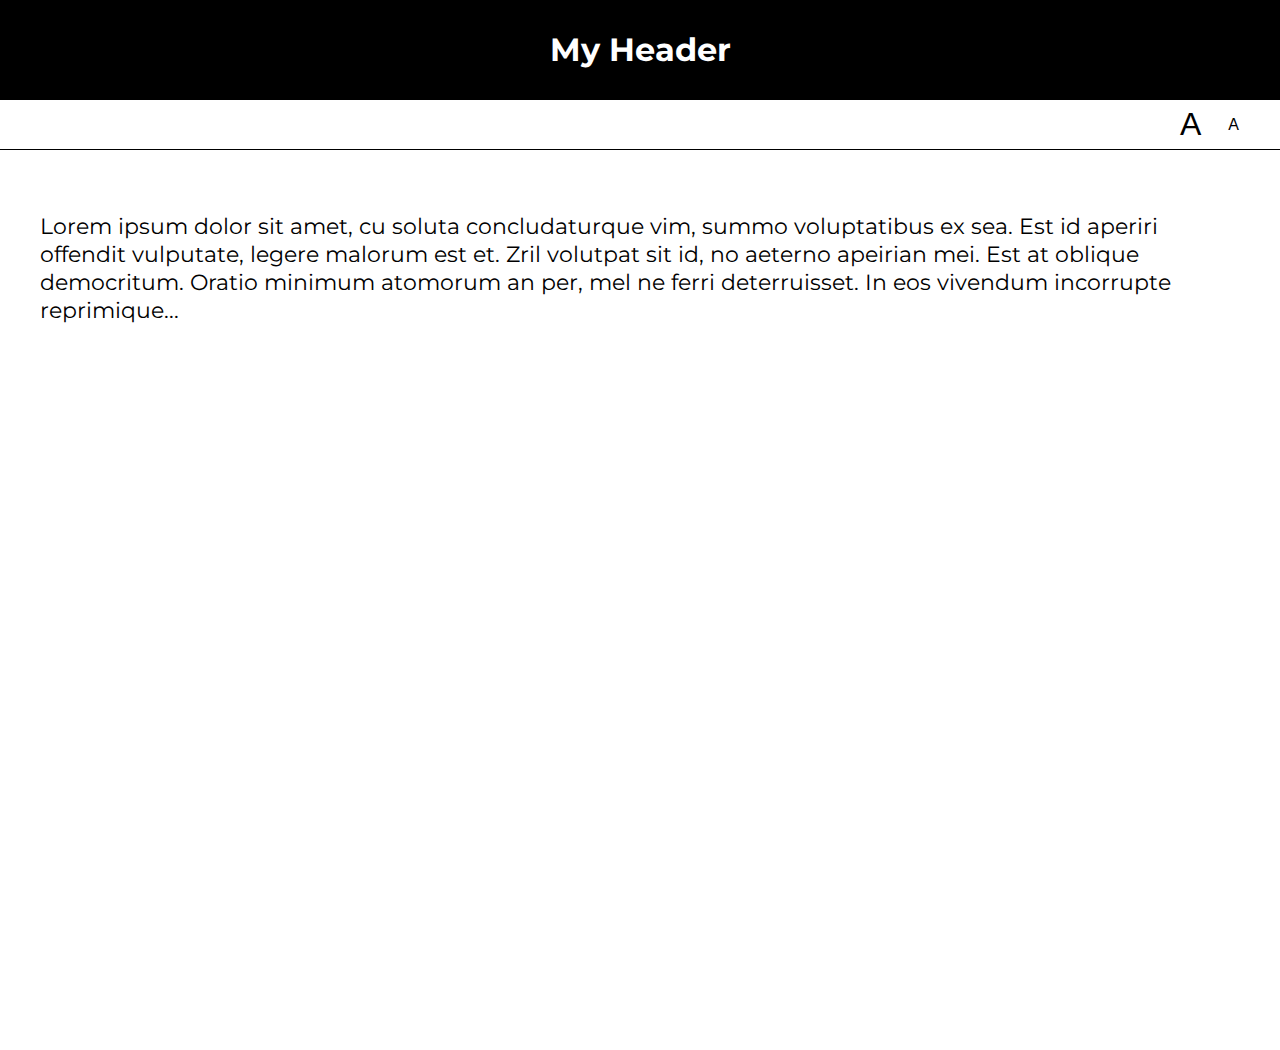
<file: lab05/01-font-switcher/index.html>
<!DOCTYPE html>
<html lang="en">
<head>
    <meta charset="UTF-8">
    <title>Lab 05: Font Switcher</title>
      <link rel="stylesheet" href="../style.css">
      <script src="index.js" defer></script>
</head>
<body class="high-contrast">
    <div class="container">

        <header><h1>My Header</h1></header>

        <nav>
            <button id="a1" title="Make font bigger">A</button>
            <button id="a2" title="Make font smaller">A</button>
        </nav>

        <div class="content">
            <p>
                Lorem ipsum dolor sit amet, cu soluta concludaturque vim,
                summo voluptatibus ex sea. Est id aperiri offendit vulputate,
                legere malorum est et. Zril volutpat sit id, no aeterno apeirian
                mei. Est at oblique democritum. Oratio minimum atomorum an per,
                mel ne ferri deterruisset. In eos vivendum incorrupte reprimique...
            </p>
        </div>

    </div>
</body>
</html>
</file>
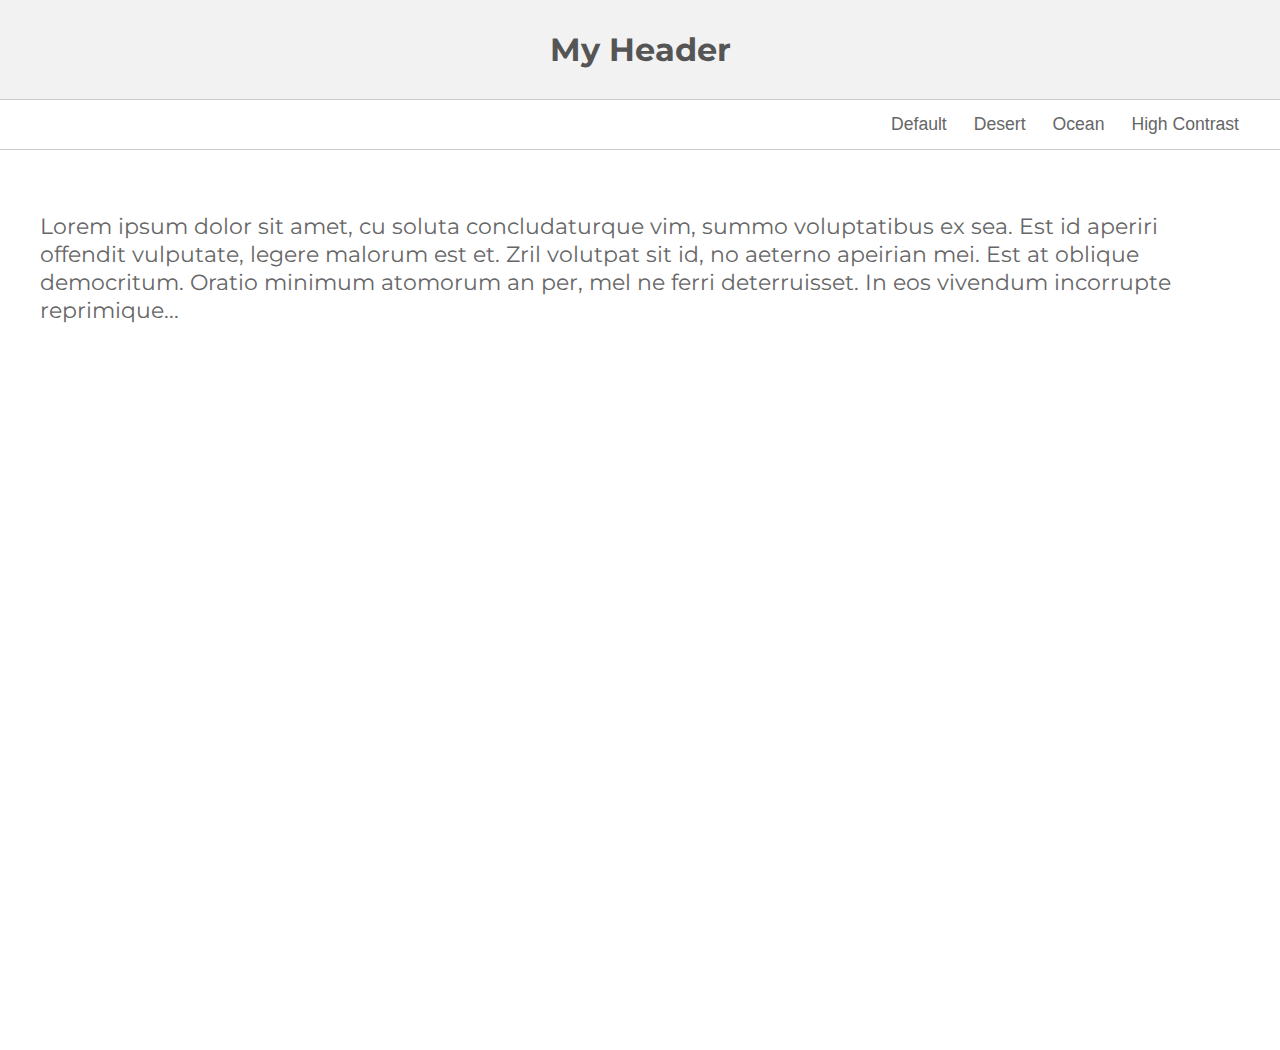
<file: lab05/02-theme-switcher/index.html>
<!DOCTYPE html>
<html lang="en" >

<head>
    <meta charset="UTF-8">
    <title>Lab 05: Theme Switcher</title>
    <link rel="stylesheet" href="../style.css">
    <script src="index.js" defer></script>
  
</head>

<body>

    <section class="container">
        <header><h1>My Header</h1></header>
        <nav>
            <button id="default" title="Change to 'Default' theme">Default</button>
            <button id="desert" title="Change to 'Desert' theme">Desert</button>
            <button id="ocean" title="Change to 'Ocean' theme">Ocean</button>
            <button id="high-contrast" title="Change to 'High Contrast' theme">High Contrast</button>
        </nav>
        <div class="content">
            <p>Lorem ipsum dolor sit amet, cu soluta concludaturque vim, summo voluptatibus ex sea. Est id aperiri offendit vulputate, legere malorum est et. Zril volutpat sit id, no aeterno apeirian mei. Est at oblique democritum. Oratio minimum atomorum an per,
            mel ne ferri deterruisset. In eos vivendum incorrupte reprimique...</p>
        </div>
    </section>
</body>

</html>
</file>
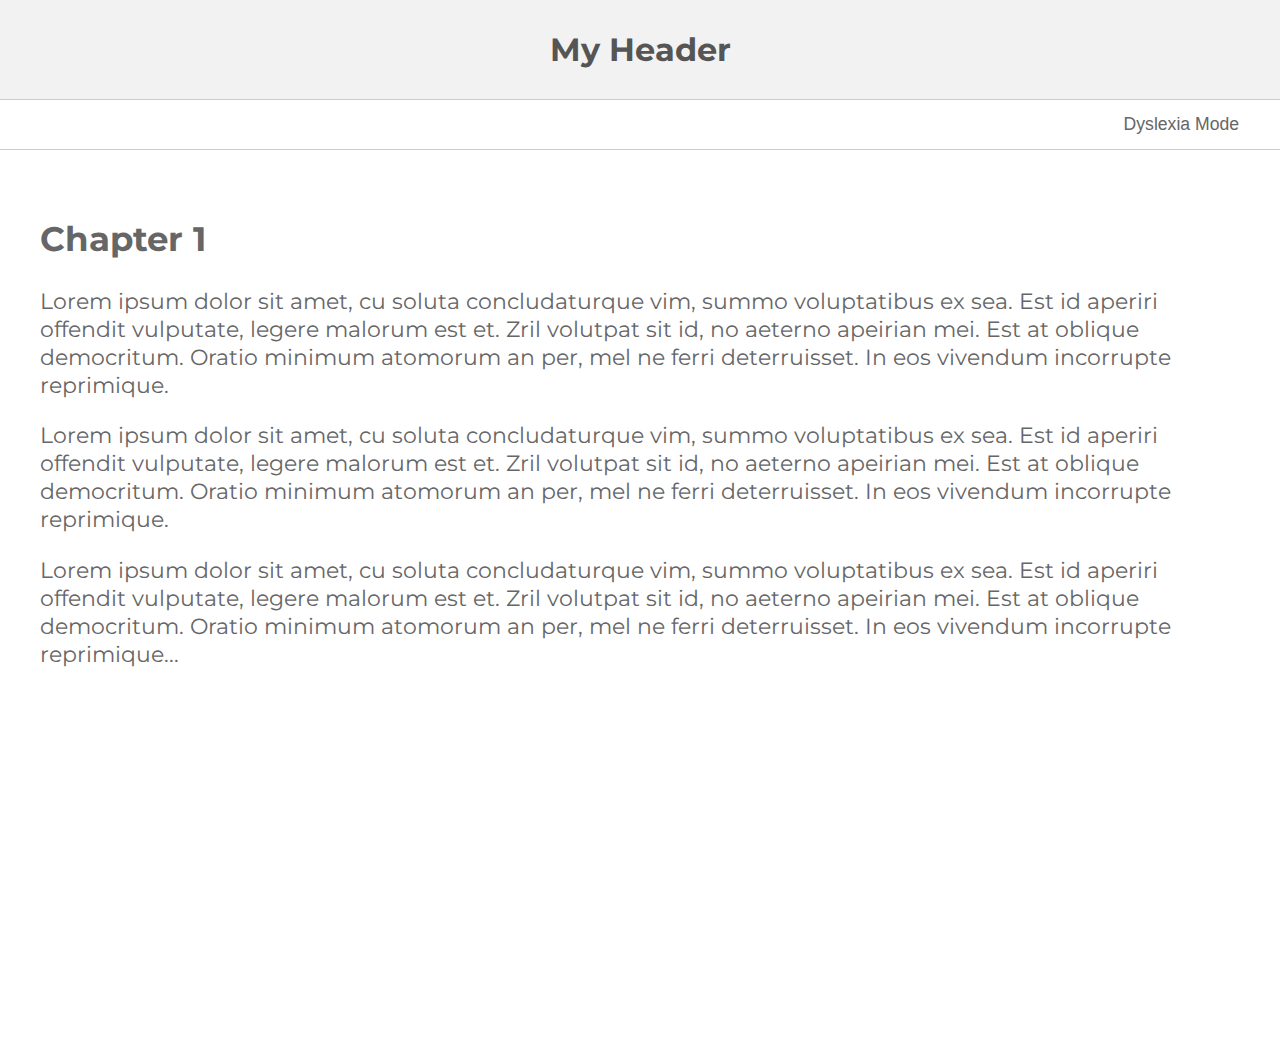
<file: lab05/03-dyslexia-mode/index.html>
<!DOCTYPE html>
<html lang="en">
<head>
    <meta charset="UTF-8">
    <title>Lab 05: Dyslexia Mode</title>
      <link rel="stylesheet" href="../style.css">
      <script src="index.js" defer></script>
</head>
<body>
    <div class="container">

        <header><h1>My Header</h1></header>

        <nav>
            <button id="dyslexia-toggle" href="#">Dyslexia Mode</button>
        </nav>

        <div class="content">
            <h2>Chapter 1</h2>
            <p>
                Lorem ipsum dolor sit amet, cu soluta concludaturque vim,
                summo voluptatibus ex sea. Est id aperiri offendit vulputate,
                legere malorum est et. Zril volutpat sit id, no aeterno apeirian
                mei. Est at oblique democritum. Oratio minimum atomorum an per,
                mel ne ferri deterruisset. In eos vivendum incorrupte reprimique.

            </p>

            <p>
                Lorem ipsum dolor sit amet, cu soluta concludaturque vim,
                summo voluptatibus ex sea. Est id aperiri offendit vulputate,
                legere malorum est et. Zril volutpat sit id, no aeterno apeirian
                mei. Est at oblique democritum. Oratio minimum atomorum an per,
                mel ne ferri deterruisset. In eos vivendum incorrupte reprimique.
                
            </p>

            <p>
                Lorem ipsum dolor sit amet, cu soluta concludaturque vim,
                summo voluptatibus ex sea. Est id aperiri offendit vulputate,
                legere malorum est et. Zril volutpat sit id, no aeterno apeirian
                mei. Est at oblique democritum. Oratio minimum atomorum an per,
                mel ne ferri deterruisset. In eos vivendum incorrupte reprimique...
                
            </p>
        </div>

    </div>
</body>
</html>
</file>
<file: lab05/style.css>
@import url(https://fonts.googleapis.com/css?family=Montserrat:400,700);

document, body {
   margin: 0px;
   font-family: 'Montserrat';
}

body * {
   box-sizing: border-box;
}

.container {
    min-height: 100vh;
    display: flex;
    flex-direction: column;
}

header, nav {
   display: flex;
   justify-content: center;
   height: 100%;
}

header {
    align-items: center;
    color: #555;
    border-bottom: solid 1px #CCC;
    background-color: #F2F2F2;
    height: 100px;
}
nav {
    height: 50px;
    border-bottom: solid 1px #CCC;
    justify-content: flex-end;
    padding-right: 20px;
}

button {
    background-color: transparent;
    border: 0px;
    text-decoration: none;
    font-size: 1.1em;
    color: #666;
    margin-right: 15px;
}

#a1 {
   font-size: 2em;
}
#a2 {
   font-size: 1em;
}

.content {
   padding: 40px;
   font-size: 1.4em;
   color: #666;
   min-height: 100vh;
}


/******************/
/* Custom Classes */
/******************/

.ocean header {
   background: #434a6c;
   color: white;
   font-family: 'Montserrat';
}
.ocean button, .ocean .content {
    color: #434a6c;
}
.ocean .content {
   background: #99cccc;
   line-height: 1.6em;
}
.ocean header, .ocean nav {
    border-bottom: solid 1px #434a6c;
}

.desert header {
    background: #A8651E;
    color: #EFDEC2;
}
.desert button {
    color: #A8651E;
}
.desert .content {
    background: #EFDEC2;
    color: #A8651E;
}
.desert header, .desert nav {
    border-bottom: solid 1px #774713;
}

.high-contrast header {
    background: black;
    color: white;
}
.high-contrast .content {
    background: white;
    color: black;
}
.high-contrast header, .high-contrast nav {
    border-bottom: solid 1px black;
}
.high-contrast header {
    background: black;
    color: white;
}
.high-contrast button {
    color: black;
}


.dyslexia-mode {
    letter-spacing: 0.35ch;
    word-spacing: 1.225ch;
    font-variant: none;
}

.dyslexia-mode .content{
    line-height: 2.0;
    font-weight: 300;
    font-size: 150%;
    max-width: 80%;
    align-self: center;
}

.dyslexia-mode .content h2{
    font-weight: 600;
    font-size: 150%;
}

.dyslexia-mode header{
    font-weight: 600;
    font-size: 150%;
}

.dyslexia-mode button{
    font-weight: 600;
}
</file>
